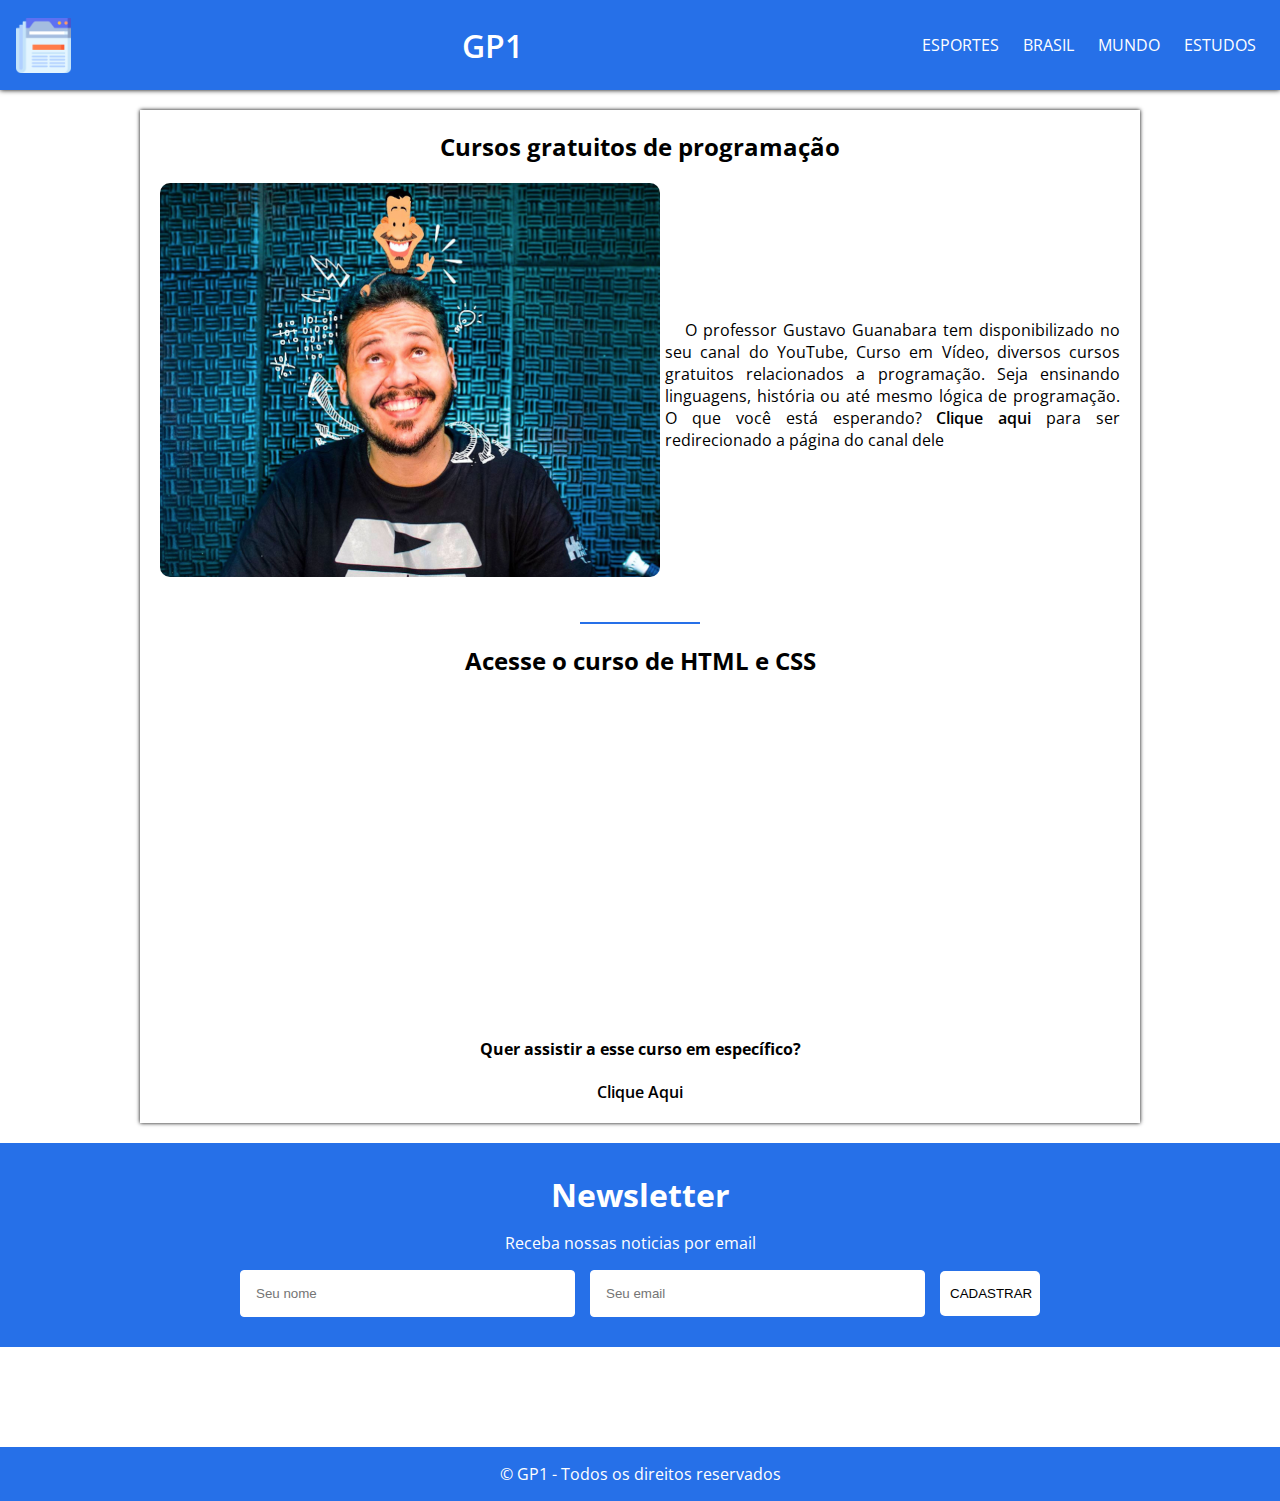
<file: index.html>
<!DOCTYPE html>
<html lang="pt-br">

<head>
    <meta charset="UTF-8">
    <meta http-equiv="X-UA-Compatible" content="IE=edge">
    <meta name="viewport" content="width=device-width, initial-scale=1.0">
    <link rel="shortcut icon" href="img/newsletter.ico" type="image/x-icon">
    <title>Grupo 1 - Notícias</title>
    <link rel="stylesheet" href="css/estilo.css">
</head>

<body>
    <header id="header">
            <img src="img/newsletter.png" alt="Ícone da página" class="img1">
            <div class="menuzin">
                <h1>GP1</h1>
            </div>
            <nav id="nav">
                <button aria-label="Abrir Menu" id="btn-mobile" aria-haspopup="true" aria-controls="menu"
                    aria-expanded="false">Menu
                    <span id="hamburger"></span>
                </button>
                <ul id="menu" role="menu">
                    <li><a href="/esportes.html">ESPORTES</a></li>
                    <li><a href="/brasil.html">BRASIL</a></li>
                    <li><a href="/mundo.html">MUNDO</a></li>
                    <li><a href="#noticia">ESTUDOS</a></li>
                </ul>   
            </div>

    </header>
    
    <main class="principal">
        <article class="noticia" id="noticia">
            <h2>Cursos gratuitos de programação</h2>
            <div class=flexionar>
                <img src="img/gg-500.png" alt="Professor Gustavo Guanabara">
                <p>O professor Gustavo Guanabara tem disponibilizado no seu canal do YouTube, Curso em Vídeo, diversos cursos gratuitos relacionados a programação. Seja ensinando linguagens, história ou até mesmo lógica de programação. O que você está esperando? <abbr title="Link para o canal"><a href="https://www.youtube.com/user/cursosemvideo" target="_blank">Clique aqui</a></abbr> para ser redirecionado a página do canal dele</p>
            </div>
        </article>
        <hr>
        <article class="noticia2">
            <h2>Acesse o curso de HTML e CSS</h2>
            <iframe width="560" height="315" src="https://www.youtube.com/embed/Ejkb_YpuHWs" title="YouTube video player" frameborder="0" allow="accelerometer; autoplay; clipboard-write; encrypted-media; gyroscope; picture-in-picture" allowfullscreen></iframe>
            <h4>Quer assistir a esse curso em específico?</h4>
            <abbr title="Link para a playlist de HTML e CSS"><a href="https://www.youtube.com/watch?v=Ejkb_YpuHWs&list=PLHz_AreHm4dkZ9-atkcmcBaMZdmLHft8n&ab_channel=CursoemV%C3%ADdeo" target="_blank">Clique Aqui</a></abbr>
        </article>
    </main>
    
    <section class="newsletter">
        <h3> Newsletter </h3>
        <p> Receba nossas noticias por email</p>
        <form method="post">
            <input type="text" placeholder="Seu nome" id="inp1">
            <input type="text" placeholder="Seu email">
            <button>
                Cadastrar
            </button>
        </form>
    </section>

    <footer class="rodape">
        <p>© GP1 - Todos os direitos reservados</p>
    </footer>
    <script src="js/mobile.js"></script>
   
</body>

</html>
</file>
<file: css/estilo.css>
@import url('https://fonts.googleapis.com/css2?family=Open+Sans:ital,wght@0,300;0,400;0,600;1,300;1,400&display=swap');


body, ul {
    margin: 0px;
    padding: 0px;
    font-family: 'Open Sans', sans-serif;
}

abbr{
    text-decoration: none;
}
main{
    color: black;
}

hr{
    width: 120px;
    background-color: #2670E8;
    height: 2px;
    border: none;
    margin-top: 35px;
}

a {
    color: white;
    text-decoration: none;
}

a:hover {
    transition: 1.4s;
    background: rgba(17, 101, 226, 0.781);
    transform: translateX(10px) scale(1.1);
}

/* HEADER */ /* HEADER */ /* HEADER */

#header h1{
    color: white;
    font-weight: 600;
}

#logo {
    font-size: 1.5rem;
    font-weight: bold;
}

.menuzin p, h1{
    margin: 0 auto;
    text-align: center;
    color: white;
    background-color:#2670E8;
}

#header {
    margin-bottom: 20px;
    box-shadow: 0 0 5px black;
    box-sizing: border-box;
    display:flex;
    align-items: center;
    justify-content: space-between;
    height: 90px;
    padding: 1rem;
    background: #2670E8;
}

#header img{
    height: 55px;
    color: #fff;
}  

#logo{
    align-items: center;
}

#menu {
    display: flex;
    list-style: none;
    gap: .5rem;

}

#menu a {
    display: block;
    padding: .5rem;
}

#btn-mobile {
    display: none;
    color: white;
}


@media (max-width: 600px) {

    #menu {
        display: block;
        position: absolute;
        width: 50%;
        top: 70px;
        right: 0px;
        background: #2670E8;
        height: 0px;
        transition: .6s;
        z-index: 1000;
        visibility: hidden;
        overflow-y: hidden;
    }

    #nav.active #menu {

        height: calc(100vh - 70px);
        visibility: visible;
        overflow-y: auto;
    }

    #menu a {
        padding: 1rem 0;
        margin: 0 1rem;
        border-bottom: 2px solid #fff;

    }

    #btn-mobile {
        display: flex;
        padding: .5rem 1rem;
        font-size: 1rem;
        border: none;
        background: none;
        cursor: pointer;
        gap: .5rem;
    }

    #hamburger {
        display: block;
        border-top: 2px solid #fff;
        width: 20px;
    }

    #hamburger::after,
    #hamburger::before {
        content: '';
        display: block;
        width: 20px;
        height: 2px;
        background: currentColor;
        margin-top: 5px;
        transition: .4s;
        position: relative;
        color: #fff;
    }

    #nav.active #hamburger {
        border-top-color: transparent;

    }

    #nav.active #hamburger::before {
        transform: rotate(135deg);

    }

    #nav.active #hamburger::after {
        transform: rotate(-135deg);
        top: -7px;

    }

    /* HEADER */ /* HEADER */ /* HEADER */
    /* FOOTER */ /* FOOTER */ /* FOOTER */

    .rodape {
        width: 100%;
        float: left;
        background-color: #2670E8;
        padding: 20px 8%;
    }

    .rodape p {
        color: white;
        text-align: center;
    }
}

.rodape {
    margin: 100px 0 0;
    width: 100%;
    float: left;
    background-color: #2670E8;
    padding: 0px;
    
}

.rodape p {
    color: white;
    text-align: center;
}

/* FOOTER *//* FOOTER *//* FOOTER */
/* NEWSLETTER */ /* NEWSLETTER *//* NEWSLETTER */

.newsletter{
    display: flex;
    flex-direction: column;
    align-items: center;
    background-color: #2670E8;
    padding: 30px 0;
}
.newsletter h3{
    font-size: 2em;
    margin: 0;
    color: #FFF;
}   
.newsletter p{
    max-width: 800px;
    color: #fff;
    text-align: justify;
    margin-right: 20px;
}

.newsletter form{
    display: flex;
    justify-content: center;
    flex-wrap: wrap;
    max-width: 800px;
    width: 80%;
    align-items: center;
}
.newsletter input{
    padding: 15px;
    border: 1px solid #fff;
    border-radius: 4px;
    margin-right: 15px;
    flex: 1;
}
.newsletter button{
    background-color: #fff;
    color: black;
    padding: 15px;
    text-transform: uppercase;
    border:none;
    border-radius: 5px;
}
@media(max-width: 850px){
    .newsletter input{
        flex-basis: 100%;
    }
    .newsletter button{
    margin-top: 15px;
    }
    #inp1{
        margin-bottom: 10px;
    }
}

.newsletter button {
    width: 100px;
    background-color: #fff;
    padding: 15px 10px;
    border-radius: 5px;
    cursor: pointer;
}

/* NEWSLETTER *//* NEWSLETTER *//* NEWSLETTER */
/* MAIN *//* MAIN *//* MAIN */

.principal {
    background-color: #fff;
    padding: 20px 0;
    margin: 0 auto 20px;
    max-width: 1000px;
    box-shadow: 0 0 4px black;
}

.noticia {
    display: flex;
    flex-wrap: wrap;
    margin: 0 10px;
    flex-direction: column;
    align-items: center;
}



.noticia h2{
    display: block;
    margin: 0 auto 20px;
}
.flexionar{
    display: flex;
    align-items: center;
    flex-wrap: wrap;
    margin: 0 10px;
}
.flexionar img{
    flex: 1 1;
    max-width: 100%;
    display: block;
    margin: 0 0 10px;
    border-radius: 10px
}
.flexionar p{
    flex: 6 1;
    text-align: justify;
    margin: 0 0 0 5px;
    text-indent: 20px;
}
.flexionar a{
    background-color: none;
    color: black;
    font-weight: 600;
}
.flexionar a:hover{
    font-size: 1.2em;
    text-decoration: underline;
    transition: none;
    transform: none;
    background: none;
    color: #2670E8;
}

.noticia2{
    text-align: center;
}

.noticia2 a{
    background-color: none;
    color: black;
    font-weight: 600;
}
.noticia2 a:hover{
    font-size: 1.2em;
    text-decoration: underline;
    transition: none;
    transform: none;
    background: none;
    color: #2670E8;
}

@media(max-width: 850px){
    .noticia2{
        margin: 0 20px;
    }
    .noticia2 iframe{
        width: 100%;
    }
}

/* MAIN *//* MAIN *//* MAIN *//* MAIN *//* MAIN *//* MAIN *//* MAIN *//* MAIN *//* MAIN */
</file>
